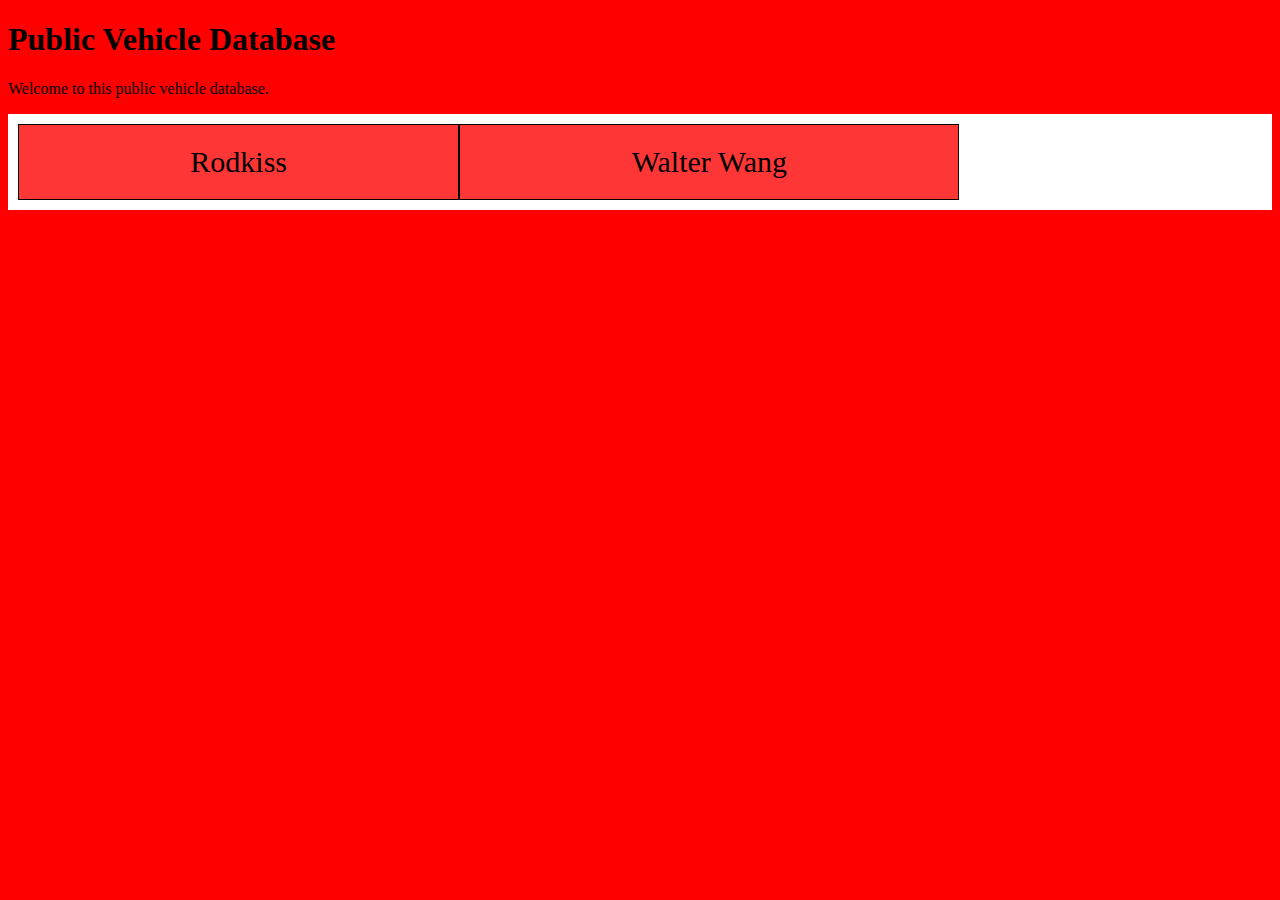
<file: index.html>
<!DOCTYPE html>
<html lang="en">


    <head>
        <meta charset="UTF-8"/>
        <link rel="stylesheet" href="style.css">
        <meta http-equiv="X-UA Compatible" content="IE=edge">
        <title>Public Vehicle Database</title>
    <head>
    <body>
        <h1>Public Vehicle Database</h1>
        <p>Welcome to this public vehicle database.</p>
        <div class="grid-container">
            <div class="grid-item">Rodkiss</div>
            <div class="grid-item">Walter Wang</div>

    </body>
    </html>





































</html>
</file>
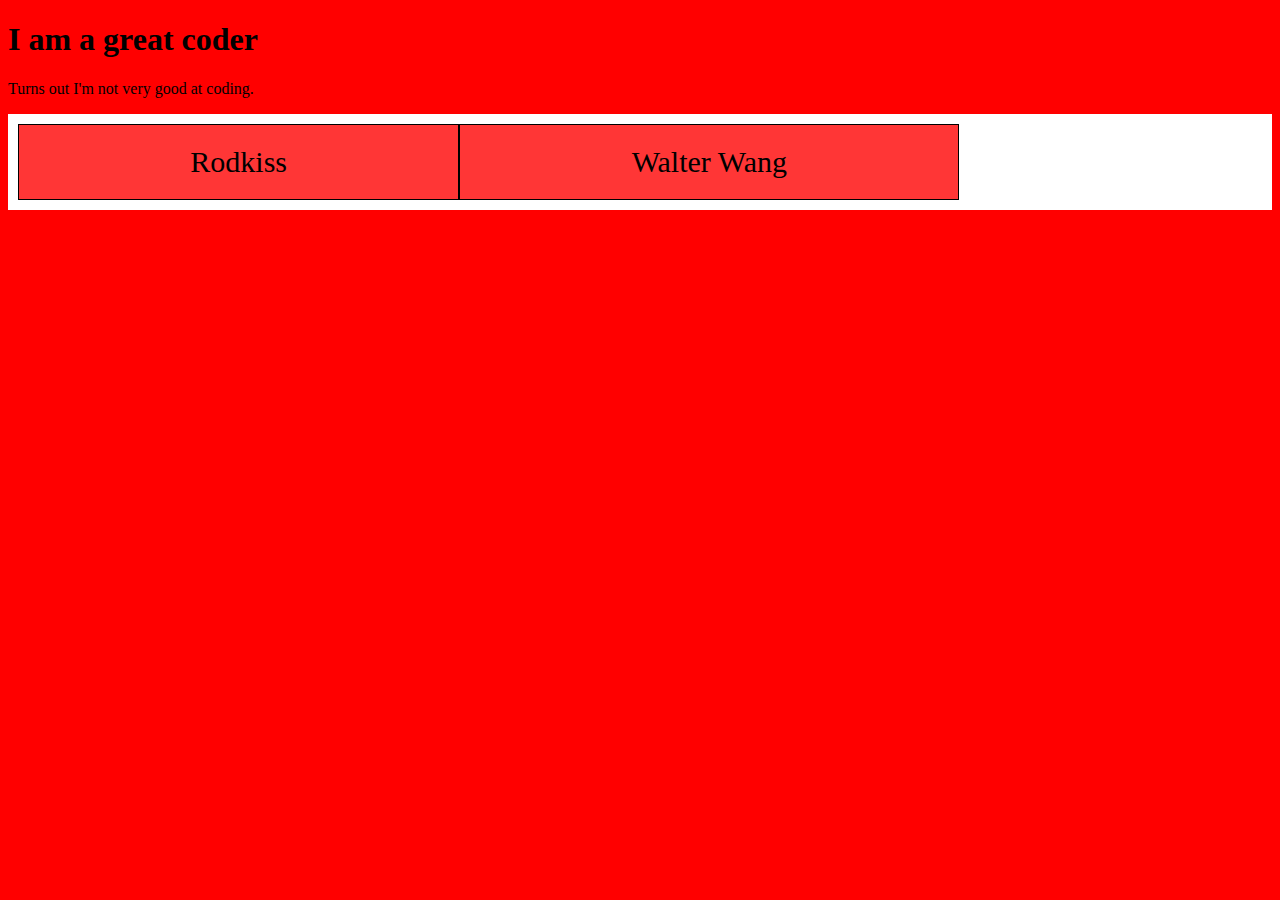
<file: HHEHEHE.html>
<!DOCTYPE html>
<html lang="en">


    <head>
        <meta charset="UTF-8"/>
        <link rel="stylesheet" href="style.css">
        <meta http-equiv="X-UA Compatible" content="IE=edge">
      
        <title>My tester website</title>
    <head>
    <body>
        <h1>I am a great coder</h1>
        <p>Turns out I'm not very good at coding.</p>
        <div class="grid-container">
            <div class="grid-item">Rodkiss</div>
            <div class="grid-item">Walter Wang</div>

    </body>
    </html>





































</html>
</file>
<file: style.css>
body{
    background-color: rgb(255, 0, 0);


}
.conatiner{
    display: grid;
    grid-template-columns: lfr lfr lfr;
    gap: 1px



}
.content{
    height: 150px;


}

.red{
    background-color: red;
}

.green{
    background-color: green;
}

.blue{
    background-color: blue;
}


.grid-container {
    display: grid;
    grid-template-columns: auto auto auto;
    background-color: #ffffff;
    padding: 10px;
  }
  .grid-item {
    background-color: rgba(255, 4, 4, 0.8);
    border: 1px solid rgb(0, 0, 0);
    padding: 20px;
    font-size: 30px;
    text-align: center;
  }
</file>
